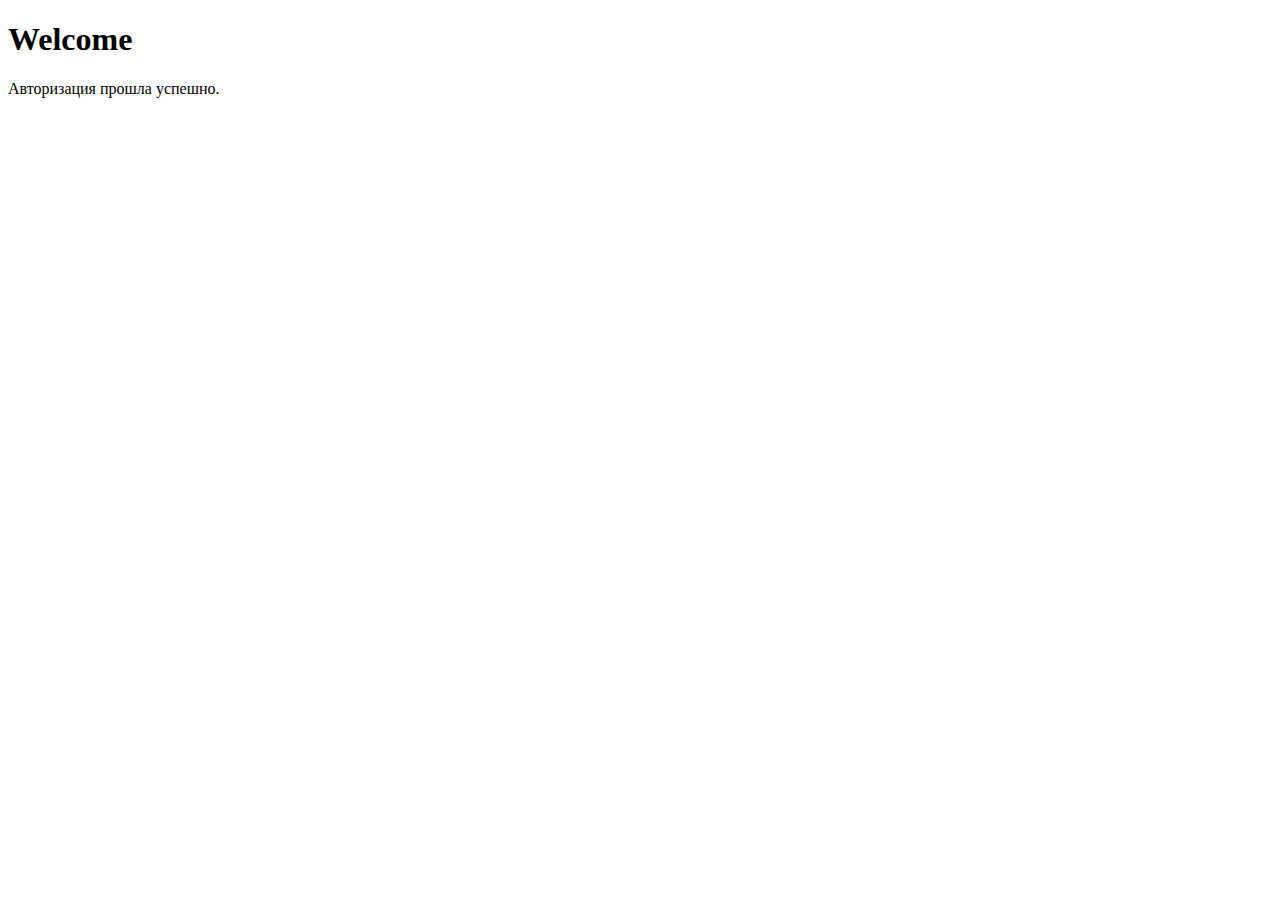
<file: welcome.html>
<!DOCTYPE html>
<html lang="en">

<head>
    <meta charset="UTF-8">
    <meta name="viewport" content="width=device-width, initial-scale=1.0">
    <title>Welcome</title>
</head>

<body>
    <h1>Welcome</h1>
    <p>Авторизация прошла успешно.</p>

    <script>
        const urlParams = new URLSearchParams(window.location.search);
        const authCode = urlParams.get('code');

        if (authCode) {
            console.log('Received auth code:', authCode);
            // Здесь вы можете отправить authCode на сервер для обмена на токен
        } else {
            console.log('Auth code not found');
        }
    </script>
</body>

</html>
</file>
